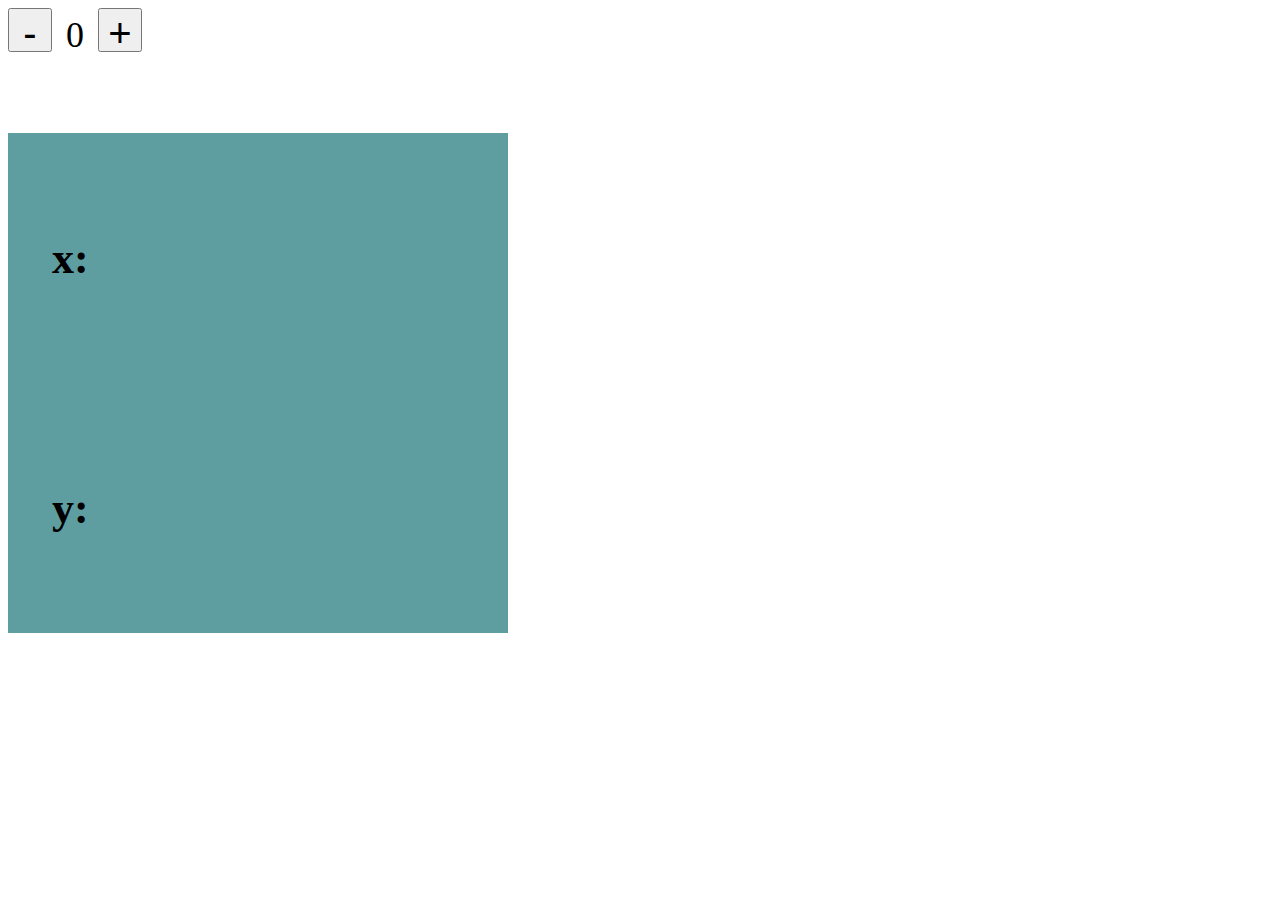
<file: hw4/index.html>
<!DOCTYPE html>
<html lang="en">
<head>
    <meta charset="UTF-8">
    <title>Title</title>
    <link rel="stylesheet" href="style.css">
</head>
<body>
    <div class="count">
        <button class="minus">-</button>
        <span class="num">0</span>
        <button class="plus">+</button>
    </div>
    <div class="cursor">
        <h2>
            x:
            <span id="posX"></span>
        </h2>
        <h2>
            y:
            <span id="posY"></span>
        </h2>
    </div>
</body>
<script src="main.js"></script>
</html>
</file>
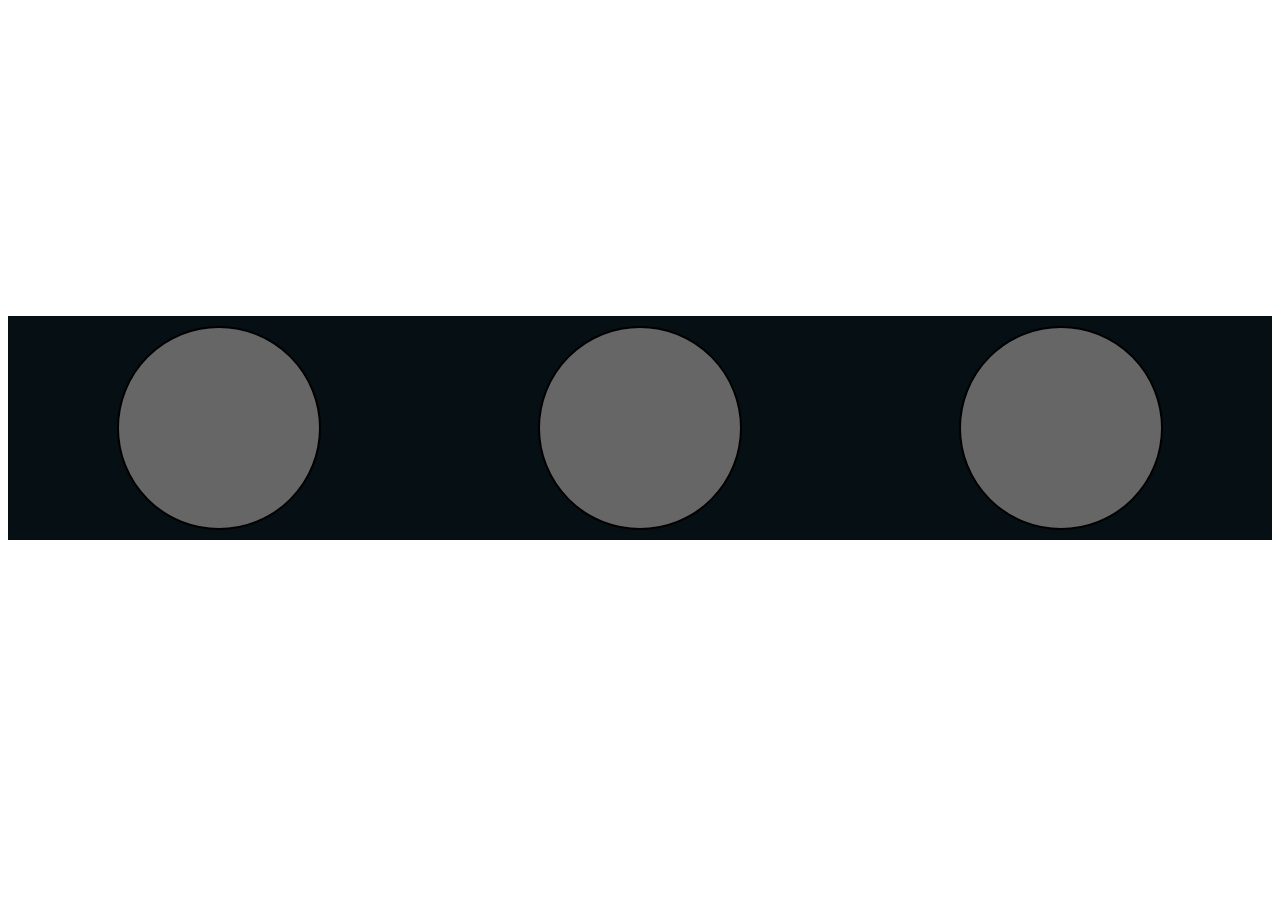
<file: hw7_traffic/index.html>
<!DOCTYPE html>
<html lang="en">
<head>
    <meta charset="UTF-8">
    <title>Title</title>
    <link rel="stylesheet" href="style.css">
</head>
<body>
  <div class="traffic">
    <div class="red"></div>
    <div class="yellow"></div>
    <div class="green"></div>
  </div>
</body>
<script src="main.js"></script>
</html>
</file>
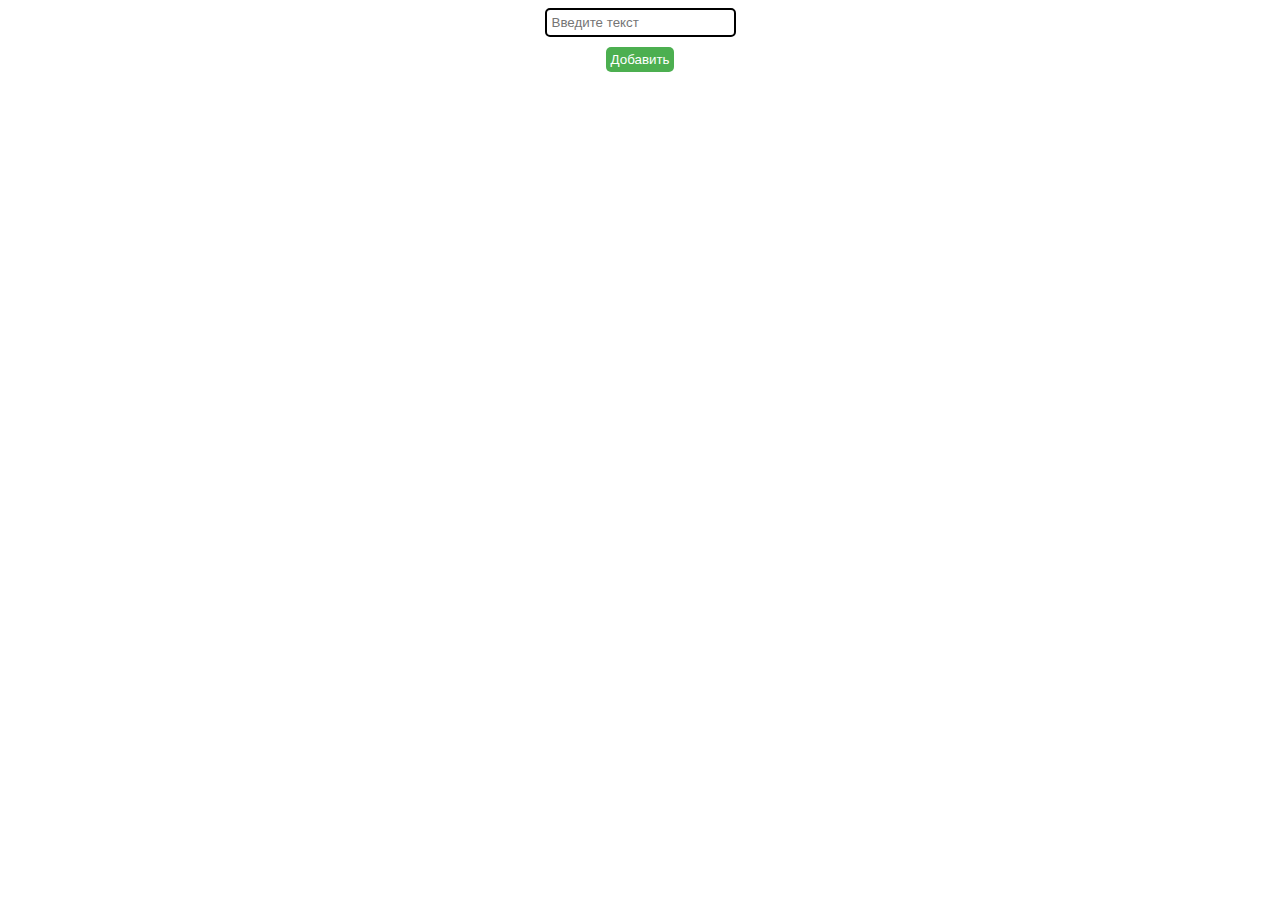
<file: hw_js5/index.html>
<!DOCTYPE html>
<html lang="en">
<head>
    <meta charset="UTF-8">
    <title>Title</title>
    <link rel="stylesheet" href="style.css">
</head>
<body>
<div class="container">
  <input type="text" id="input" placeholder="Введите текст">
  <button id="add">Добавить</button>
  <div id="output"></div>
</div>
</body>
<script src="main.js"></script>
</html>
</file>
<file: hw4/style.css>
.count {
  margin-bottom: 77px;
}
.count button {
  width: 44px;
  height: 44px;
  font-size: 40px;
}
.count span {
  font-size: 36px;
  margin: 30px 10px;
}

.cursor {
  width: 500px;
  height: 500px;
  display: -ms-grid;
  display: grid;
  -webkit-box-align: center;
      -ms-flex-align: center;
          align-items: center;
  -webkit-box-orient: vertical;
  -webkit-box-direction: normal;
      -ms-flex-direction: column;
          flex-direction: column;
  background: cadetblue;
  -webkit-box-pack: start;
      -ms-flex-pack: start;
          justify-content: flex-start;
}
.cursor h2 {
  margin-left: 44px;
  font-size: 44px;
}
</file>
<file: hw7_traffic/style.css>
.traffic {
    display: flex;
    flex-direction: row;
    align-items: center;
    justify-content: space-around;
    margin-top: 25%;
    background-color: #060f13;
}
.traffic div {
    width: 200px;
    height: 200px;
    border-radius: 50%;
    margin: 10px;
}
.red, .yellow, .green {
    background-color: #666667;
    border: 2px solid black;
}
</file>
<file: hw_js5/style.css>
.container {
  display: flex;
  flex-direction: column;
  align-items: center;
}
#input {
  margin-bottom: 10px;
  padding: 5px;
  border: 2px solid black;
  border-radius: 5px;
}
#add {
  padding: 5px;
  border: none;
  border-radius: 5px;
  background-color: #4CAF50;
  color: white;
}
#output {
  margin-top: 10px;
  display: flex;
  flex-direction: column;
  align-items: center;
}
.item {
  margin-top: 5px;
  padding: 5px;
  border: 1px solid #ccc;
  border-radius: 5px;
  display: flex;
  align-items: center;
  justify-content: space-between;
  width: 300px;
}
.item input {
  margin-right: 10px;
}
.edit {
  margin-left: 10px;
  padding: 5px;
  border: none;
  border-radius: 5px;
  background-color: #c2ad2a;
  color: white;
}
.delete {
  margin-left: 10px;
  padding: 5px;
  border: none;
  border-radius: 5px;
  background-color: #f44336;
  color: white;
}
</file>
